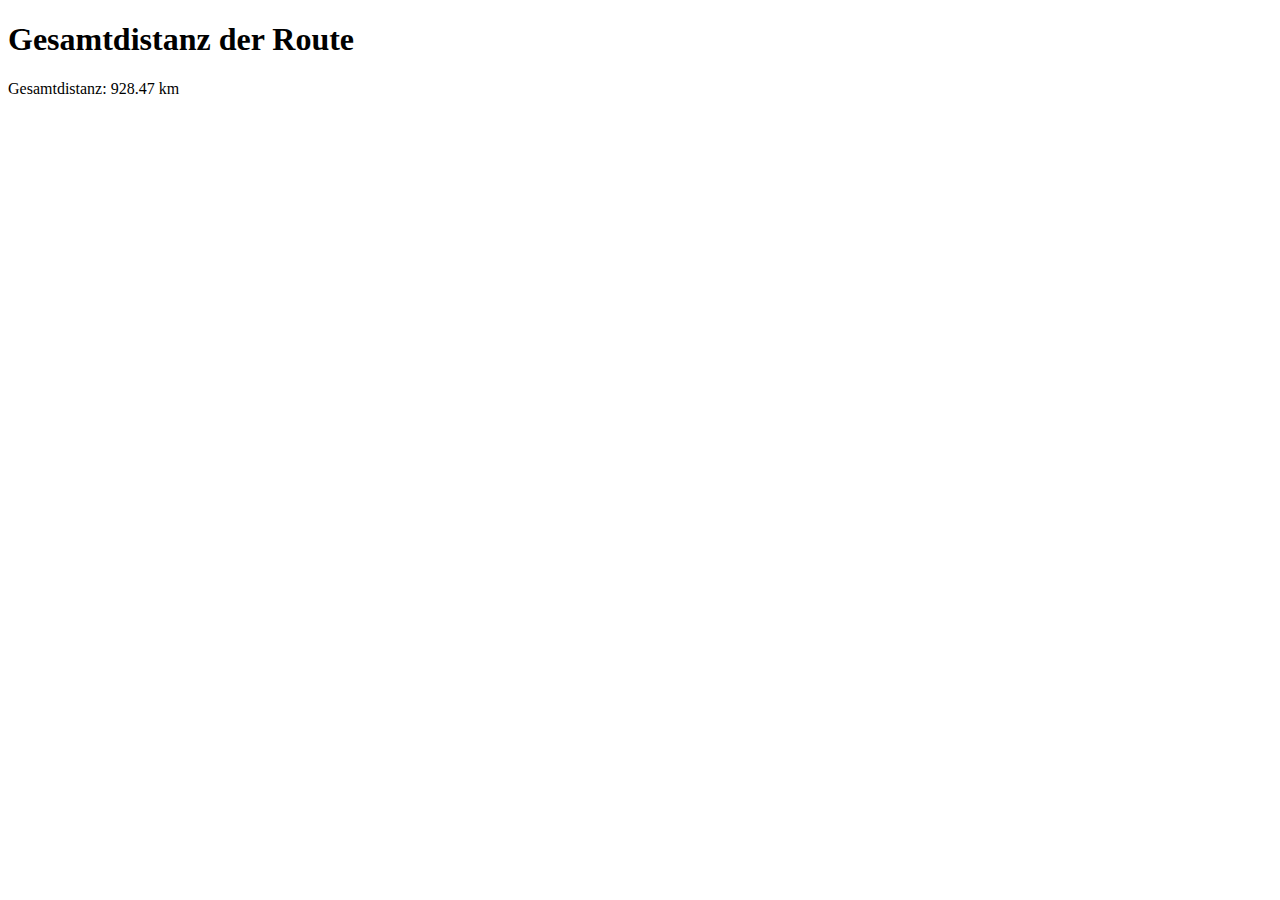
<file: test.html>
<!DOCTYPE html>
<html lang="de">
<head>
    <meta charset="UTF-8">
    <meta name="viewport" content="width=device-width, initial-scale=1.0">
    <title>Distanzberechnung</title>
</head>
<body>
    <h1>Gesamtdistanz der Route</h1>
    <p id="distance">Lädt...</p>

    <script>
      fetch('data/elevation_simplified.geojson')
        .then(response => response.json())
        .then(geojson => {
          const coords = geojson.features[0].geometry.coordinates;
          let totalDistance = 0;
          
          // Berechnung der Gesamtstrecke
          for (let i = 1; i < coords.length; i++) {
            const [lon1, lat1] = coords[i - 1];
            const [lon2, lat2] = coords[i];

            const toRad = deg => deg * Math.PI / 180;
            const R = 6371; // Erdradius in km
            const dLat = toRad(lat2 - lat1);
            const dLon = toRad(lon2 - lon1);
            const a = Math.sin(dLat / 2) ** 2 + Math.cos(toRad(lat1)) * Math.cos(toRad(lat2)) * Math.sin(dLon / 2) ** 2;
            const c = 2 * Math.atan2(Math.sqrt(a), Math.sqrt(1 - a));
            const d = R * c; // Abstand in km
            totalDistance += d;
          }

          document.getElementById('distance').innerText = `Gesamtdistanz: ${totalDistance.toFixed(2)} km`;
        });
    </script>
</body>
</html>
</file>
